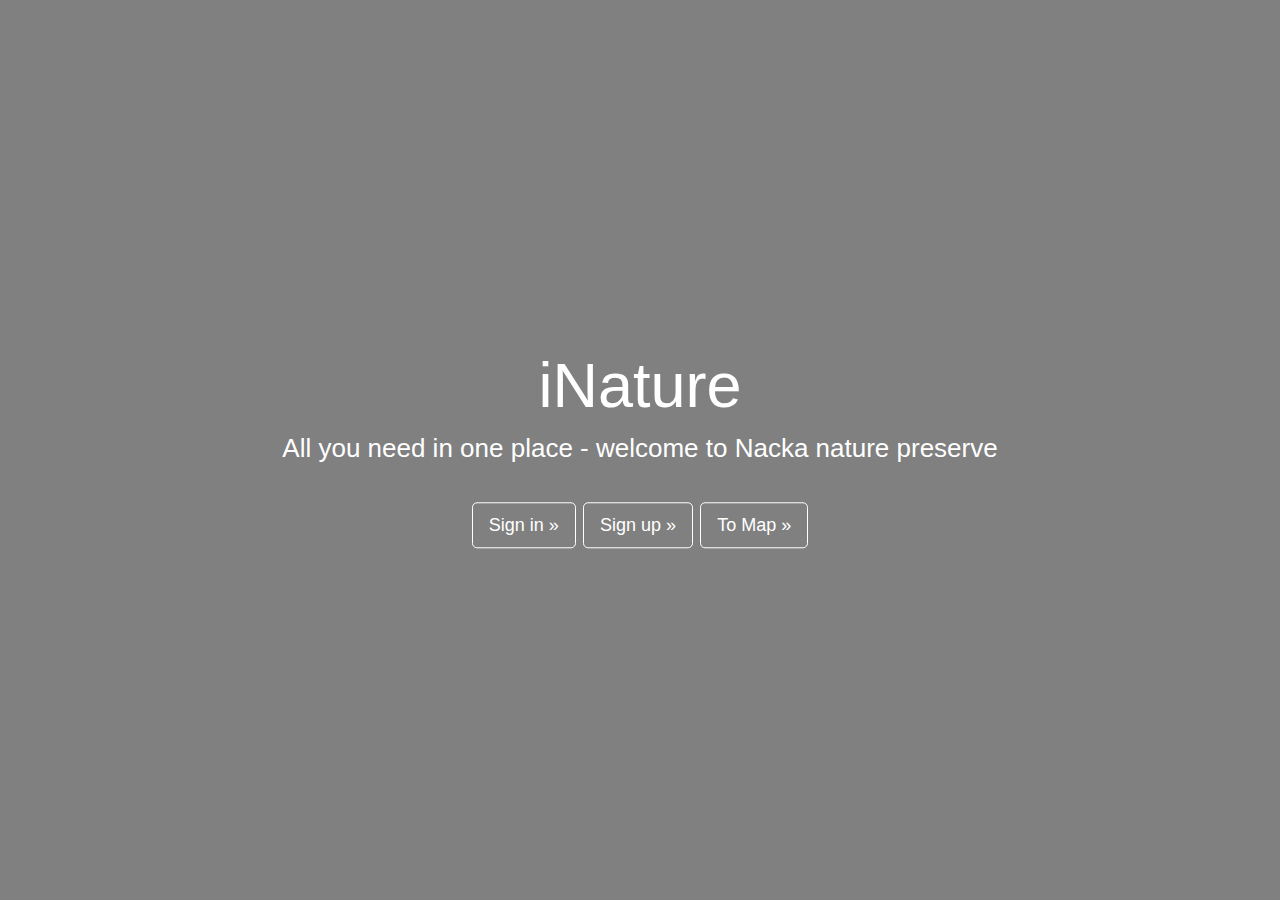
<file: iNature_BasicPages/index.html>
<!DOCTYPE html>
<html lang="en">
<head>
    <title>iNature Homepage</title>
    <meta charset="utf-8">
    <meta name="viewport" content="width=device-width, initial-scale=1">
    <!-- Modal Pop-up -->
    <link rel="stylesheet" href="https://maxcdn.bootstrapcdn.com/font-awesome/4.7.0/css/font-awesome.min.css">
    <link href="https://fonts.googleapis.com/css?family=Roboto|Varela+Round" rel="stylesheet">
    <!-- Bootstrap -->
    <link rel="stylesheet" href="https://maxcdn.bootstrapcdn.com/bootstrap/3.3.7/css/bootstrap.min.css">
    <script src="https://ajax.googleapis.com/ajax/libs/jquery/3.3.1/jquery.min.js"></script>
    <script src="https://maxcdn.bootstrapcdn.com/bootstrap/3.3.7/js/bootstrap.min.js"></script>
    <!-- Import for iNature style sheet -->
    <link rel="stylesheet" type="text/css" href="./iNatureStyle.css">
</head>

<body>
<div class="jumbotron" >
    <div class="container" style="
        display: block;
        position: absolute;
        top: 50%;
        left: 50%;
        transform: translate(-50%, -50%);
    ">
    <!-- Title and informative text -->
        <h1>iNature</h1>
        <p>All you need in one place - welcome to Nacka nature preserve</p>
        <br>
        <p>
        <!-- Sign in button/link-->
        <!-- OBS!!!!!  href="#signIn"  "./WEBGISProjectP3.html"-->
        <a class="btn btn-primary btn-lg trigger-btn btncustom" href="#signIn" data-toggle="modal" role="button">Sign in »</a>
        <!-- Sign up button/link-->
        <!-- OBS!!!!! Just nu är denna knapp död för att köra sign up skrev href="#signUp" -->
        <a class="btn btn-primary btn-lg trigger-btn btncustom" href="#signUp" data-toggle="modal" role="button">Sign up »</a>
        <!-- To map button/link to HTML locally on computer-->
        <a class="btn btn-primary btn-lg btncustom" href="./WEBGISProjectP2.html" role="button">To Map »</a></p>
	  </div>
</div>

<div id="signIn" class="modal" >
    <div class="modal-dialog modal-login">
        <div class="modal-content">
            <div class="modal-header">
              <h4 class="modal-title"><i id="tree" class="fa fa-tree" style="font-size:30px"></i></h4>
                <button type="button" class="close" data-dismiss="modal" aria-hidden="true">&times;</button>
            </div>
            <div class="modal-body">
                <form action="/signin">
                    <div class="form-group">
                        <i class="fa fa-user"></i>
                        <input type="text" class="form-control" id ="username_in" placeholder="Username" name="uname" required="required">
                    </div>
                    <div class="form-group">
                        <i class="fa fa-lock"></i>
                        <input type="password" class="form-control" id ="password_in" placeholder="Password"  name="psw" required="required">
                    </div>
                    <div class="form-group">
                        <input type="button" id="inBtn" class="btn btn-primary btn-block btn-lg" value="SIGN IN »">
                    </div>
                </form>
            </div>
        </div>
    </div>
</div>
<body>
<!-- SIGN UP -->
<!-- sign in button -->
<div id="signUp" class="modal">
    <div class="modal-dialog modal-login">
        <div class="modal-content">
            <div class="modal-header">
              <h4 class="modal-title"><i id="tree" class="fa fa-tree" style="font-size:30px"></i></h4>
                <button type="button" class="close" data-dismiss="modal" aria-hidden="true">&times;</button>
            </div>
            <div class="modal-body">
                <form action="/signup">
                    <div class="form-group">
                        <i class="fa fa-user"></i>
                        <input type="text" class="form-control" id ="username_up" placeholder="Username" name="uname" required="required">
                    </div>
                    <div class="form-group">
                        <i class="fa fa-lock"></i>
                        <input type="password" class="form-control" id ="password_up" placeholder="Password"  name="psw" required="required">
                    </div>
                    <div class="form-group">
                        <i class="fa fa-check"></i>
                        <input type="password" class="form-control" id="confpassword_up" placeholder="Confirm Password"  name="confPsw" required="required">
                    </div>
                    <div class="form-group">
                        <input type="button" id="upBtn"class="btn btn-primary btn-block btn-lg" value="SIGN UP »">
                    </div>
                </form>
            </div>
        </div>
    </div>
</div>
<script src="./SignInOut.js"></script>
</body>
</html>
</file>
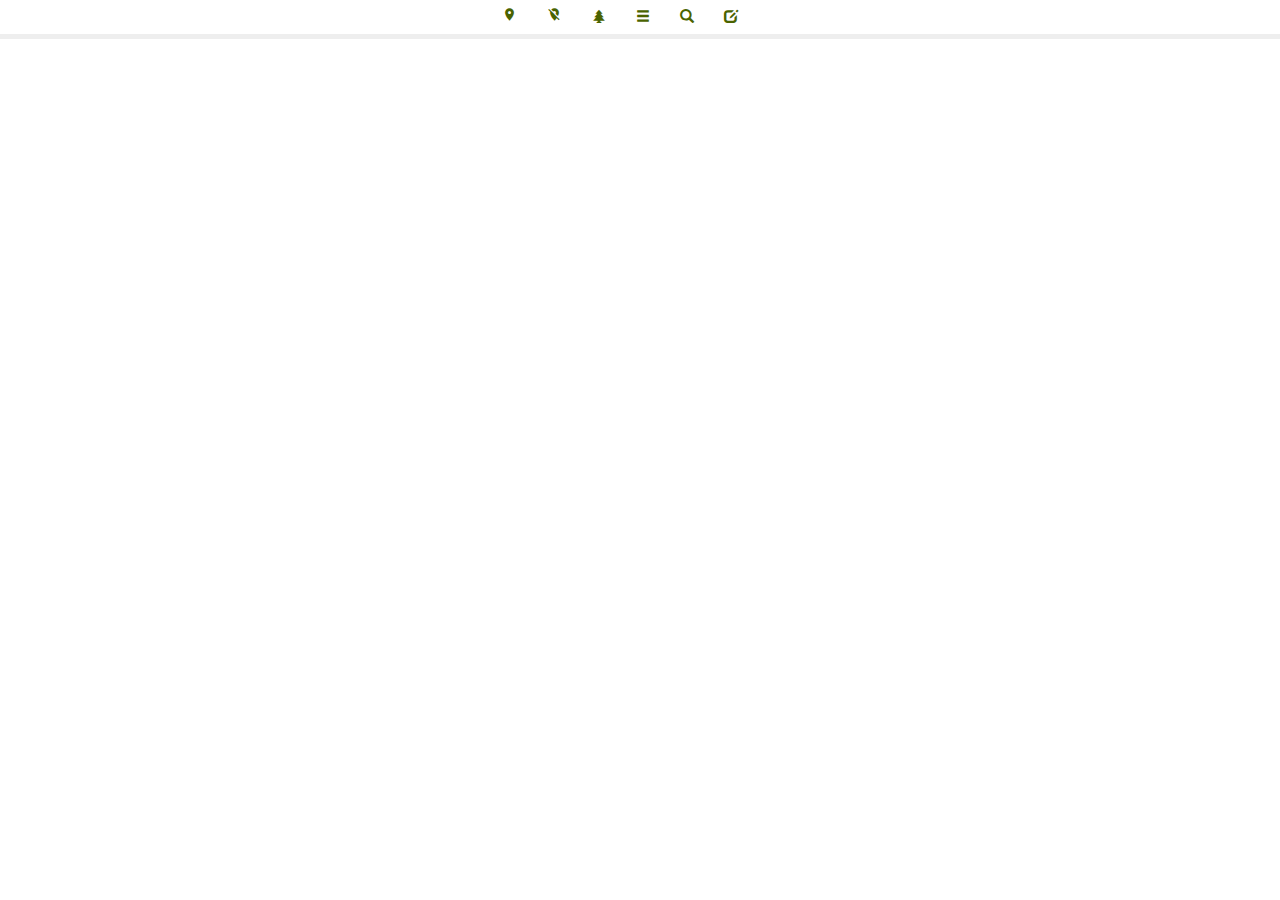
<file: iNature_BasicPages/WEBGISProjectP3.html>
<!DOCTYPE html>
<html lang="en">
<head>
  <meta charset="utf-8">
  <title>iNature Signed In</title>
  <meta name="viewport" content="width=device-width, initial-scale=1">
  <!-- Import OpenLayer -->
  <link rel="stylesheet" href="https://openlayers.org/en/v5.2.0/css/ol.css" type="text/css">
  <script src="https://cdn.polyfill.io/v2/polyfill.min.js?features=requestAnimationFrame,Element.prototype.classList,URL"></script>
  <script src="https://code.jquery.com/jquery-2.2.3.min.js"></script>
  <script src="https://cdnjs.cloudflare.com/ajax/libs/popper.js/1.14.3/umd/popper.min.js" integrity="sha384-ZMP7rVo3mIykV+2+9J3UJ46jBk0WLaUAdn689aCwoqbBJiSnjAK/l8WvCWPIPm49" crossorigin="anonymous"></script>
  <script src="https://code.jquery.com/jquery-3.3.1.slim.min.js" integrity="sha384-q8i/X+965DzO0rT7abK41JStQIAqVgRVzpbzo5smXKp4YfRvH+8abtTE1Pi6jizo" crossorigin="anonymous"></script>
  <!-- Import Bootstrap -->
  <link rel="stylesheet" href="https://maxcdn.bootstrapcdn.com/bootstrap/3.3.7/css/bootstrap.min.css">
  <script src="https://ajax.googleapis.com/ajax/libs/jquery/3.3.1/jquery.min.js"></script>
  <script src="https://maxcdn.bootstrapcdn.com/bootstrap/3.3.7/js/bootstrap.min.js"></script>
  <!-- Import Awesome font -->
  <link rel="stylesheet" href="https://use.fontawesome.com/releases/v5.3.1/css/all.css" integrity="sha384-mzrmE5qonljUremFsqc01SB46JvROS7bZs3IO2EmfFsd15uHvIt+Y8vEf7N7fWAU" crossorigin="anonymous">
  <link rel="stylesheet" href="https://cdnjs.cloudflare.com/ajax/libs/font-awesome/4.7.0/css/font-awesome.min.css">
  <!-- Import google icons -->
  <link rel="stylesheet" href="https://fonts.googleapis.com/icon?family=Material+Icons">
  <script src="https://openlayers.org/en/v4.6.4/build/ol-debug.js"></script>
  <!-- Import for iNature style sheet -->
  <link rel="stylesheet" type="text/css" href="./iNatureStyle.css">
</head>
<body>
<div class="wrapper">
<!--Icon+tooltip in upper menu - show my position -->
<span data-toggle="tooltip" title="Show my position">
    <button id="showPos" type="button" class="btn menubtn"><i style="font-size: 15px;" class="material-icons">location_on</i></button>
</span>
<!--Icon+tooltip in upper menu - dont show my position -->
<span data-toggle="tooltip" title="Hide my position">
    <button id="hidePos" type="button" class="btn menubtn"><i style="font-size: 15px;" class="material-icons">location_off</i></button>
</span>
<!--Icon+tooltip in upper menu - about -->
<span data-toggle="tooltip" title="About">
    <button type="button" class="btn menubtn" data-toggle="collapse" data-target="#AboutMenu"><span class="glyphicon glyphicon-tree-conifer"></span></button>
</span>
    <!--Icon+tooltip in upper menu - layer -->
<span data-toggle="tooltip" title="Layer">
    <button type="button" class="btn menubtn" data-toggle="collapse" data-target="#LayerMenu"><span class="glyphicon glyphicon-menu-hamburger"></span></button>
</span>
    <!--Icon+tooltip in upper menu - find -->
<span data-toggle="tooltip" title="Find">
    <button type="button" class="btn menubtn" data-toggle="collapse" data-target="#FindMenu"><span class="glyphicon glyphicon-search"></span></button>
</span>
    <!--Icon+tooltip in upper menu - create -->
<span data-toggle="tooltip" title="Create">
    <button type="button" id="CreateBut" class="btn menubtn" data-toggle="collapse" data-target="#CreateMenu"><span class="glyphicon glyphicon-edit"></span></button>
</span>
    <!--Icon+tooltip in upper menu - sign out -->
<span data-toggle="tooltip" title="Sign out">
    <a type="button" id="signoutusr" class="btn menubtn" href="./index.html"><i class="fas fa-user-times"></i></a>
</span>
</div>
<hr style="margin: 0;">

<!-- The fold-out menu from the about-icon-button - grid structure -->
<div id="AboutMenu" class="collapse">
    <div class="container">
        <div class="row">
            <h6 style="margin-left: 15px; color: #4a6300; text-align: center">iNature <span style="font-size: 0.875em; color:grey;">is a web and mobile application for hiking and exploring in the Nacka nature preserve!</span></h6>
        </div>
    </div>
</div>
    <hr style="margin: 0;">
<!-- The fold-out menu from the layer-icon-button - grid structure -->
    <div id="LayerMenu" class="collapse">
    <div class="container">
        <div class="row">
            <!-- The layer-menu alternatives regarding the background map - with icons and tooltips -->
            <div class="col-xs-2"><h6 style="color: #4a6300;">Maps</h6>
                <span data-toggle="tooltip" title="Satellite image">
                <a id="ChangeSatellite" type="button" class="layerbtn" href="#"><i class="fas fa-globe-africa"></i></a>
                </span>
                <span data-toggle="tooltip" title="Map">
                <a id="ChangeRoads" type="button" class="layerbtn" href="#"><i class="far fa-map"></i></a>
                </span>
            </div>
            <!-- The layer-menu alternatives regarding the point-object places - with icons and tooltips -->
            <div class="col-xs-4"><h6 style="color: #4a6300;">Places</h6>
                <span data-toggle="tooltip" title="Bathing sites">
                <a id="bathingsites" type="button" class="layerbtn" href="#"><i class="far fa-life-ring"></i></a>
                </span>
                <span data-toggle="tooltip" title="Natural bathing sites">
                <a id="naturalbath" type="button" class="layerbtn" href="#"><i class="fa fa-tint"></i></a>
                </span>
                <span data-toggle="tooltip" title="Viewpoints">
                <a id="viewpoints" type="button" class="layerbtn" href="#"><i class="fas fa-binoculars"></i></a>
                </span>
                <span data-toggle="tooltip" title="Hidden gems">
                <a id="gems" type="button" class="layerbtn" href="#"><i class="far fa-gem"></i></a>
                </span>
            </div>
            <!-- The layer-menu alternatives regarding the line objects roads and trails - with icons and tooltips -->
            <div class="col-xs-4"><h6 style="color: #4a6300;">Roads and trails</h6>
                <span data-toggle="tooltip" title="Roads">
                <a id="allroads" type="button" class="layerbtn" href="#"><i class="fas fa-road"></i></a>
                </span>
                <span data-toggle="tooltip" title="Large trail">
                <a id="largetrail" style="color: #545556" type="button" class="layerbtn" href="#"><i class="fas fa-route"></i></a>
                </span>
                <span data-toggle="tooltip" title="Trail">
                <a id="trail" type="button" class="layerbtn" href="#"><i class="fas fa-route"></i></a>
                </span>
                <span data-toggle="tooltip" title="Small trail">
                <a id="smalltrail" style="color: #caccce" type="button" class="layerbtn" href="#"><i class="fas fa-route"></i></a>
                </span>
                <span data-toggle="tooltip" title="Green trail">
                <a id="green" style="color: green" type="button" class="layerbtn" href="#"><i class="fas fa-map-signs"></i></a>
                </span>
                <span data-toggle="tooltip" title="Red trail">
                <a id="hellas5red" style="color: red" type="button" class="layerbtn" href="#"><i class="fas fa-map-signs"></i></a>
                </span>
                <span data-toggle="tooltip" title="Blue trail">
                <a id="lakeblue" style="color: blue" type="button" class="layerbtn" href="#"><i class="fas fa-map-signs"></i></a>
                </span>
                <span data-toggle="tooltip" title="Purple trail">
                <a id="whitepurple" style="color: purple" type="button" class="layerbtn" href="#"><i class="fas fa-map-signs"></i></a>
                </span>
            </div>
            <!-- The layer-menu alternatives regarding the user made point objects places - with icons and tooltips -->
            <div class="col-xs-2"><h6 style="color: #4a6300;">My places</h6>
                <span data-toggle="tooltip" title="My places">
                <a id="myplaces" type="button" class="layerbtn" href="#"><i class="far fa-heart" ></i></a>
                </span>
                <span data-toggle="tooltip" title="Other users places">
                <a id="otherUsersplaces" type="button" class="layerbtn" href="#"><i class="fa fa-dot-circle-o" ></i></a>
                </span>
            </div>
        </div>
    </div>
</div>
<hr style="margin: 0;">
    <!-- The fold-out menu from the find-icon-button - grid structure -->
<div id="FindMenu" class="collapse">
    <div class="container">
            <div class="row">
                <!-- The find-menu alternative where the search distance is chosen -->
                <div class="col-xs-2">
                    <div class="form-group">
                        <label for="dist"><h6 style="margin-left: 15px; color: #4a6300;">Distance [m]</h6></label>
                        <input type="number" class="form-control" id="dist" value=500>
                    </div>
                </div>
                <!-- The find-menu alternatives regarding the what to search for - radiobuttons with icons and tooltips -->
                <div class="col-xs-5">
                <h6 style="margin-left: 15px; color: #4a6300;">What are you searching for?</h6>
                <label class="radio-inline"><input value="bathSite" type="radio" name="SearchChoice" checked>
                    <span data-toggle="tooltip" title="Bathing sites">
                        <p id="bathingsites" class="findbtn"><i class="far fa-life-ring"></i></p>
                    </span>
                </label>
                <label class="radio-inline"><input value="NaturBathSite" type="radio" name="SearchChoice">
                    <span data-toggle="tooltip" title="Natural bathing sites">
                        <p id="naturalbath" class="findbtn"><i class="fa fa-tint"></i></p>
                    </span>
                </label>
                <label class="radio-inline"><input value="View" type="radio" name="SearchChoice">
                    <span data-toggle="tooltip" title="Viewpoints">
                        <p id="viewpoints" class="findbtn"><i class="fas fa-binoculars"></i></p>
                    </span>
                </label>
                <label class="radio-inline"><input value="Gems" type="radio" name="SearchChoice">
                    <span data-toggle="tooltip" title="Hidden gems">
                        <p id="gems" class="findbtn"><i class="far fa-gem"></i></p>
                    </span>
                </label>
                <label class="radio-inline"><input value="DetailedRoads" type="radio" name="SearchChoice">
                    <span data-toggle="tooltip" title="Roads">
                        <p id="allroads" class="findbtn"><i class="fas fa-road"></i></p>
                    </span>
                </label>
                <label class="radio-inline"><input value="LargeTrail" type="radio" name="SearchChoice">
                    <span data-toggle="tooltip" title="Large trail">
                        <p id="largetrail" style="color: #545556" class="findbtn"><i class="fas fa-route"></i></p>
                    </span>
                </label>
                <label class="radio-inline"><input value="Trail" type="radio" name="SearchChoice">
                    <span data-toggle="tooltip" title="Trail">
                        <p id="trail" class="findbtn"><i class="fas fa-route"></i></p>
                    </span>
                </label>
                <label class="radio-inline"><input value="SmallTrail" type="radio" name="SearchChoice">
                    <span data-toggle="tooltip" title="Small trail">
                        <p id="smalltrail" style="color: #caccce" class="findbtn"><i class="fas fa-route"></i></p>
                    </span>
                </label>
                <label class="radio-inline"><input value="GreenTrail" type="radio" name="SearchChoice">
                    <span data-toggle="tooltip" title="Green trail">
                        <p id="green" style="color: green" class="findbtn"><i class="fas fa-map-signs"></i></p>
                    </span>
                </label>
                <label class="radio-inline"><input value="RedTrail" type="radio" name="SearchChoice">
                    <span data-toggle="tooltip" title="Red trail">
                        <p id="hellas5red" style="color: red" class="findbtn"><i class="fas fa-map-signs"></i></p>
                    </span>
                </label>
                <label class="radio-inline"><input value="BlueTrail" type="radio" name="SearchChoice">
                    <span data-toggle="tooltip" title="Blue trail">
                        <p id="lakeblue" style="color: blue" class="findbtn"><i class="fas fa-map-signs"></i></p>
                    </span>
                </label>
                <label class="radio-inline"><input value="PurpleTrail" type="radio" name="SearchChoice">
                    <span data-toggle="tooltip" title="Purple trail">
                        <p id="whitepurple" style="color: purple" class="findbtn"><i class="fas fa-map-signs"></i></p>
                    </span>
                </label>
            <!-- The find-menu alternatives regarding where there search will be initiated - klick in map will be needed -->
            </div>
            <div class="col-xs-3">
                <h6 style="color: #4a6300;">From where are you searching?</h6>
                <label class="radio"><input value="fromGPSlocation" type="radio" name="SearchInit">
                    <p id="GPSlocation" class="findbtn">My position</p>
                </label>
                <label class="radio"><input value="fromClick" type="radio" name="SearchInit" checked>
                    <p id="aPlace" class="findbtn">A place</p>
                </label>
                <label class="radio"><input value="fromTrail" type="radio" name="SearchInit">
                    <p id="aLine" class="findbtn">A road or trail</p>
                </label>
            </div>
            <!-- The find-menu alternatives performing the search -->
            <div class="col-xs-2">
                <br>
                <br>
                <a id="StartSearch" type="button" class="findbtn" href="#"><span class="glyphicon glyphicon-search"></span> Search</a>
                <br>
                <a id="ClearSearch" style="font-size: 10px;" type="button" class="findbtn" href="#"><span class="glyphicon glyphicon-remove"></span> Clear Search</a>
                </div>
        </div>
    </div>
</div>
<hr style="margin: 0;">
    <!-- The fold-out menu from the create-icon-button - grid structure -->
<div id="CreateMenu" class="collapse">
    <div class="container">
            <div class="row">
                <h6 style="margin-left: 15px; color: #4a6300; text-align: center">Create: <span style="font-size: 0.875em; color:grey;">To save your own favorite places, klick anywhere in the map and enter a name and description for your place!</span></h6>
            </div>
        </div>
</div>
<hr style="margin: 0;">
<!--Modal/Popup for My position/Create - takes inputs -->
<div id="description" class="modal" >
    <div class="modal-dialog modal-login">
        <div class="modal-content">
            <div class="modal-header" style="font-size: 24px;">
                <h4 class="modal-title"><i id="tree" class="fa fa-tree" style="font-size:30px"></i></h4>
                <button type="button" class="close" data-dismiss="modal" aria-hidden="true">&times;</button>
            </div>
            <div class="modal-body">
                <form action="/create">
                    <div class="form-group">
                        <i class="fas fa-map-marker-alt"></i>
                        <input type="text" class="form-control" id ="place" placeholder="My place" name="place" required="required">
                    </div>
                    <div class="form-group">
                      <i class="glyphicon glyphicon-edit" style="font-size:17px"></i>
                      <textarea class="form-control" rows="4" maxlength="120" value="" id ="descr" placeholder="Description" name="descr" required="required"></textarea>
                    </div>
                    <div class="form-group">
                        <input type="button" id="save"class="btn btn-primary btn-block btn-lg" value="SAVE">
                    </div>
                </form>
            </div>
        </div>
    </div>
</div>
<div id="map"></div>
<div id="popup" data-style="primary" class=".popover-content .popover-title" data-toggle="popover" data-trigger="focus" ></div>
<script type="text/javascript" src = "./OLmapJS.js"></script>
</body>
<!----------------- OLD CODE THAT WE MIGHT NEED TO GO BACK TO ------------------>
<!-- Fun map function from https://openlayers.org/en/latest/examples/layer-spy.html
    <div id="map" class="map"></div>
    <script>src="./LayerSpyOL.js"</script>
BING-API-KEY: Av5H9QA0C4Tkx7t4ixpe2y39YvWcmCMzLBu3mJT-hU44U5z12GqTGd7KO-WF_S3V-->
</file>
<file: iNature_BasicPages/iNatureStyle.css>
/*--------------------------------------- index.html ---------------------------------------*/
.jumbotron {
    margin-bottom: 0px;
    background: url("https://image.ibb.co/eocrRp/BG.jpg") grey;
    background-size: cover;
    color: white;
    text-align: center;
    height: 100vh;
}
.jumbotron p {
    color: white;
    font-size: 26px;
}
.btn-primary {
    color: #fff;
    background-color: transparent;
    border-color: white;
    margin-bottom: 5px;
    border-radius: 5px;
}
.btn-primary:hover {
    color: #4A6300;
    background-color: white;
    border-color: white;
}
.modal-login {
  	color: #636363;
  	width: 350px;
}
.modal-login .modal-content {
    padding: 20px;
    border-radius: 5px;
    border: none;
}
.modal-login .modal-header {
  	border-bottom: none;
  	position: relative;
  	justify-content: center;
}
.modal-login h4 {
  	text-align: center;
  	font-size: 26px;
}
.modal-login  .form-group {
  	position: relative;
}
.modal-login i {
  	position: absolute;
  	left: 13px;
  	top: 11px;
  	font-size: 18px;
}
.modal-login .form-control {
  	padding-left: 40px;
    background-color: white;
}
.modal-login .form-control:focus {
  	border-color: #4A6300;
    box-shadow: none;
}
.btn-primary.focus, .btn-primary:focus {
  color: #4A6300;
  background-color: white;
  border-color: white;
}
.modal-login .form-control, .modal-login .btn {
  	min-height: 40px;
  	border-radius: 3px;
}
.modal-login .hint-text {
  	text-align: center;
  	padding-top: 10px;
}
.modal-login .close {
    position: absolute;
    top: -5px;
    right: -5px;
}
.modal-login .btn {
    background: white;
    color: #4A6300;
    margin-bottom: 5px;
    border-color: #4A6300;
}
.modal-login .btn:hover, .modal-login .btn:focus {
    background: #4A6300;
    opacity: 0.8;
    color: white;
}
.modal-login .modal-footer {
    background: #ecf0f1;
    border-color: #dee4e7;
    text-align: center;
    margin: 0 -20px -20px;
    border-radius: 5px;
    font-size: 13px;
    justify-content: center;
}
.modal-login .modal-footer a {
    color: #999;
}
.trigger-btn {
    display: inline-block;
}
.modal-title {
    color: #4A6300;
}
.btncustom:focus {
  color: #4A6300;
  background-color: white;
  outline: none;
}
.btncustom:active {
  color: #4A6300 !important;
  background-color: white !important;
}
#tree {
  position:relative;
}

/*--------------------------------------- WEBGISProjectP2.html ---------------------------------------*/
#map {
    width: 100%; 
    height: 100%; 
    position: fixed;
}
.wrapper {
    text-align: center;
}
.button {
    position: absolute;
    top: 50%;
}
.menubtn {
    background-color: white;
    color: #4a6300;
}
.menubtn:hover {
    background-color: white;
    color: grey;
}
.menubtn:focus {
  outline: none;
}
.layerbtn {
    background-color: white;
    color: grey;
    padding-right: 15px;
}
.layerbtn:hover {
    background-color: white;
    color: rgb(54, 54, 54);
    text-decoration: none;
}
.findbtn {
    background-color: white;
    color: grey;
    padding-right: 15px;
}
.findbtn:hover {
    background-color: white;
    color: rgb(54, 54, 54);
    text-decoration: none;
}
.radio {
    font-size: 12px;
    margin-left: 20px;
}

/*--------------------------------------- WEBGISProjectP3.html ---------------------------------------*/
.btn-primary {
    color: #fff;
    background-color: transparent;
    border-color: white;
    margin-bottom: 5px;
    border-radius: 5px;
}
.btn-primary:hover {
    color: #4A6300;
    background-color: white;
    border-color: white;
}
.modal-login {
  	color: #636363;
  	width: 350px;
}
.modal-login .modal-content {
    padding: 20px;
    border-radius: 5px;
    border: none;
}
.modal-login .modal-header {
  	border-bottom: none;
  	position: relative;
  	justify-content: center;
}
.modal-login h4 {
  	text-align: center;
  	font-size: 26px;
}
.modal-login  .form-group {
  	position: relative;
}
.modal-login i {
  	position: absolute;
  	left: 13px;
  	top: 11px;
  	font-size: 18px;
}
.modal-login .form-control {
  	padding-left: 40px;
    background-color: white;
}
.modal-login .form-control:focus {
  	border-color: #4A6300;
    box-shadow: none;
}
.btn-primary.focus, .btn-primary:focus {
  color: #4A6300;
  background-color: white;
  border-color: white;
}
.modal-login .form-control, .modal-login .btn {
  	min-height: 40px;
  	border-radius: 3px;
}
.modal-login .hint-text {
  	text-align: center;
  	padding-top: 10px;
}
.modal-login .close {
    position: absolute;
    top: -5px;
    right: -5px;
}
.modal-login .btn {
    background: white;
    color: #4A6300;
    margin-bottom: 5px;
    border-color: #4A6300;
}
.modal-login .btn:hover, .modal-login .btn:focus {
    background: #4A6300;
    opacity: 0.8;
    color: white;
}
.modal-login .modal-footer {
    background: #ecf0f1;
    border-color: #dee4e7;
    text-align: center;
    margin: 0 -20px -20px;
    border-radius: 5px;
    font-size: 13px;
    justify-content: center;
}
.modal-login .modal-footer a {
    color: #999;
}
.trigger-btn {
    display: inline-block;
}
.modal-title {
    color: #4A6300;
}
.btncustom:focus {
  color: #4A6300;
  background-color: white;
  outline: none;
}
.btncustom:active {
  color: #4A6300 !important;
  background-color: white !important;
}
#popup {
  padding-bottom: 10px;

  min-width: 1000px;

}
#tree {
  position:relative;
}
#descr {
  size: 100%;
}
.textarea {
   resize: none;
   background-color: yellow;
}
.popover-content {
  font-size: 9pt;
  background-color: rgba(255,255,255,0.1);
}
.popover-title {
  background-color:white;
  color: rgba(74,99,0);
  font-size: 11.5pt;
}
.fa-heart {
  color: #4A6300;
}
</file>
